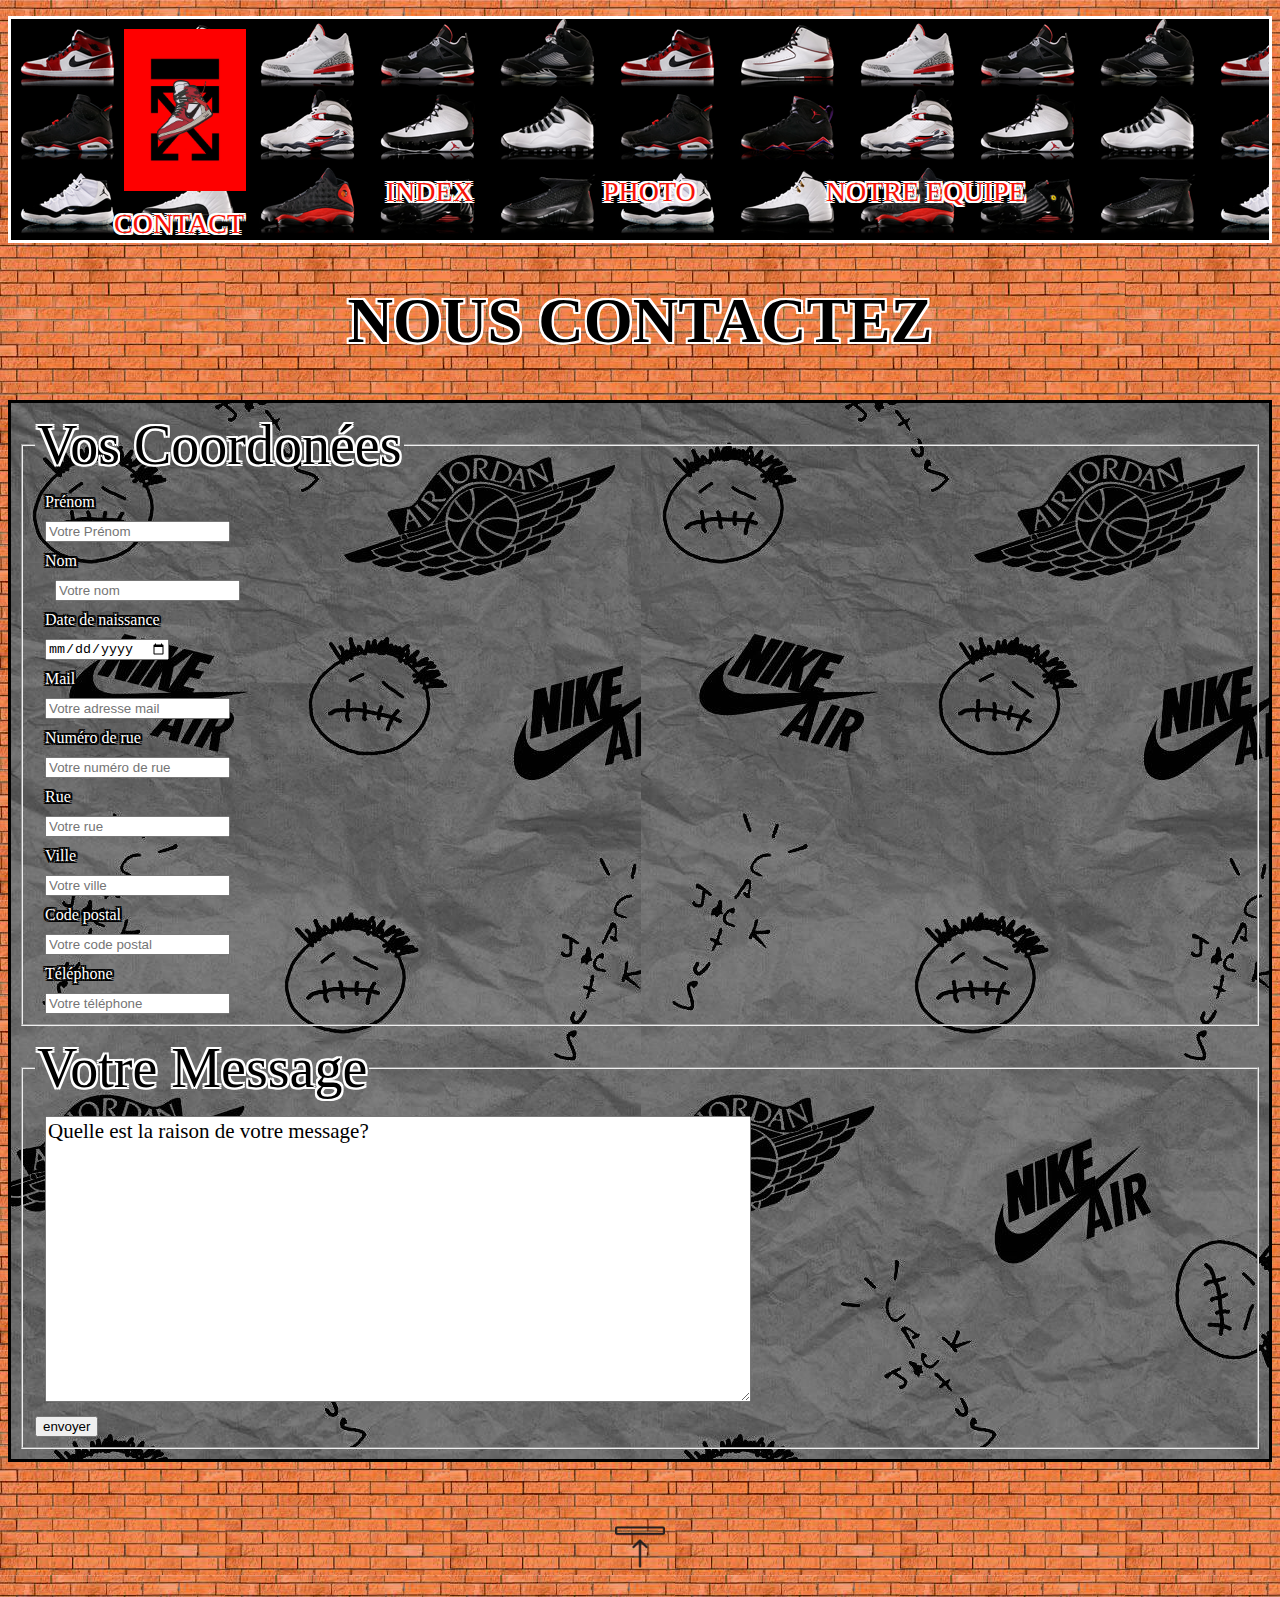
<file: PAGE/contact.html>
<!doctype html>
<html lang="fr">
<head>
  <meta charset="utf-8">
  <title>Index</title>
  <link rel="stylesheet" href="../STYLE/style.css">
  <link rel="stylesheet" href="../STYLE/contact.css">
</head>


<header>

		<nav>
			
			<ul> 
				<li><img src="../IMAGE/nike.jpg" width="10%"/></li>
				<li><a href="index.html" class="index">INDEX</a></li>
				<li><a href="gallery.html" class="pic">PHOTO</a></li>
				<li><a href="l'équipe.html" class="equipe">NOTRE  EQUIPE</a></li>
				<li><a href="contact.html" class="equipe">CONTACT</a></li>
			</ul>
		</nav>
				
		
</header>


<body>
					<h1>NOUS CONTACTEZ</h1>
				
				<div class="champs">
				
				<fieldset><legend>Vos Coordonées</legend>
				
				
				<p>Prénom</p>
				<form>
				<label><input type="text" name="nom" placeholder="Votre Prénom" /></label>
				</form>
				
				<p>Nom</p>
				<form>
				<p>
				<label><input type="text" name="nom" placeholder="Votre nom"/></label>
				</p>
				</form>
				
				<p>Date de naissance</p>
				<form>
				<label><input type="date" name="nom" placeholder="Votre date de naissance"/></label>
				</form>
				
				<p>Mail</p>
				<form>
				<label><input type="mail" name="nom" placeholder="Votre adresse mail"/></label>
				</form>
				
				<p>Numéro de rue</p>
				<form>
				<label><input type="text" name="nom" placeholder="Votre numéro de rue"/></label>
				</form>
				
				
				<p>Rue</p>
				<form>
				<label><input type="text" name="nom" placeholder="Votre rue"/></label>
				</form>
				
				<p>Ville</p>
				<form>
				<label><input type="text" name="nom" placeholder="Votre ville"/></label>
				</form>
				
				<p>Code postal</p>
				<form>
				<label><input type="tel" name="nom" placeholder="Votre code postal"/></label>
				</form>
				
				<p>Téléphone</p>
				<form>
				<label><input type="tel" name="nom" placeholder="Votre téléphone"/></label>
				</form>
				</fieldset>
				
				<fieldset>
				<legend>Votre Message</legend>
				
				<p>
				<label></label>
				<textarea input type="text">Quelle est la raison de votre message?</textarea>
				
				</p>
				<input type="submit" value="envoyer"/>
				
				</fieldset>
				
				
				
	
            </div>
			
				<div id="scroll_to_top">
                 <a href="#top"><img src="../IMAGE/b.png" alt="Retourner en haut" height="50px" width="50px" /></a>
				</div>
</body>
</html>
</file>
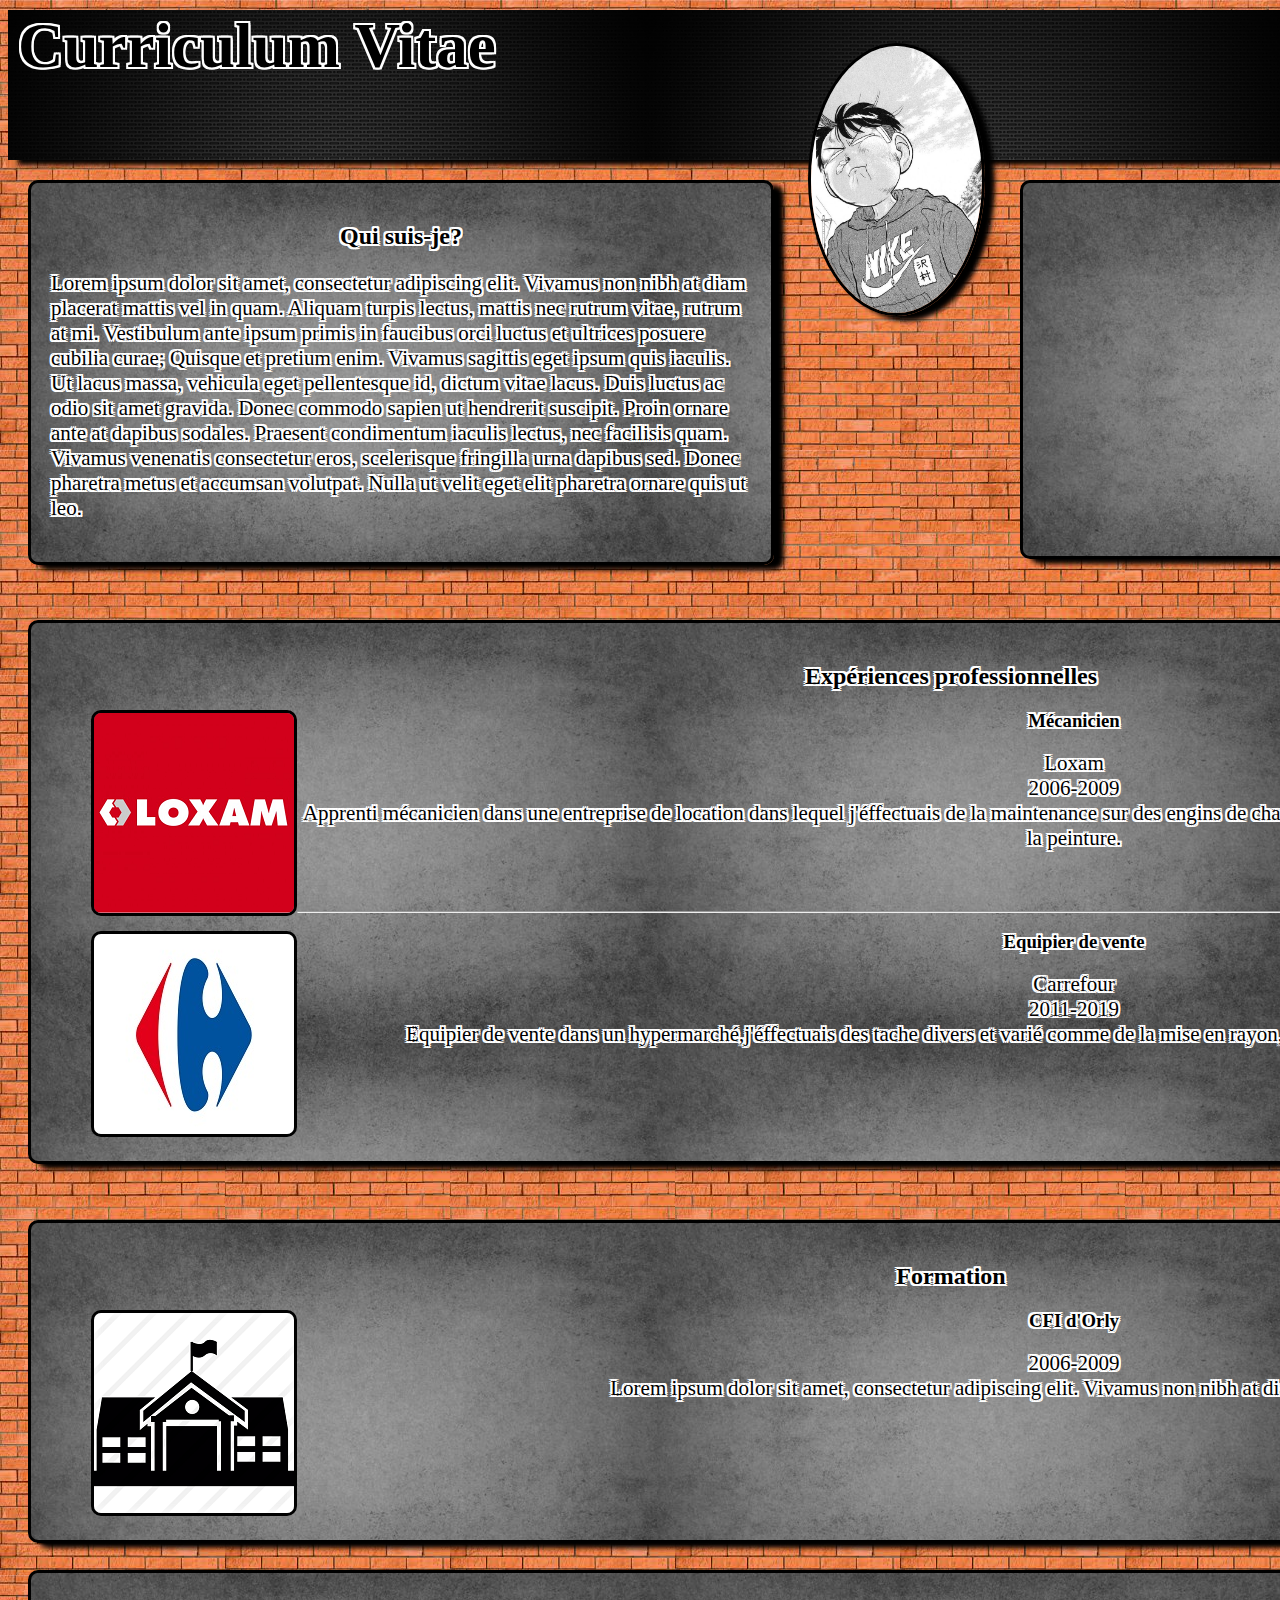
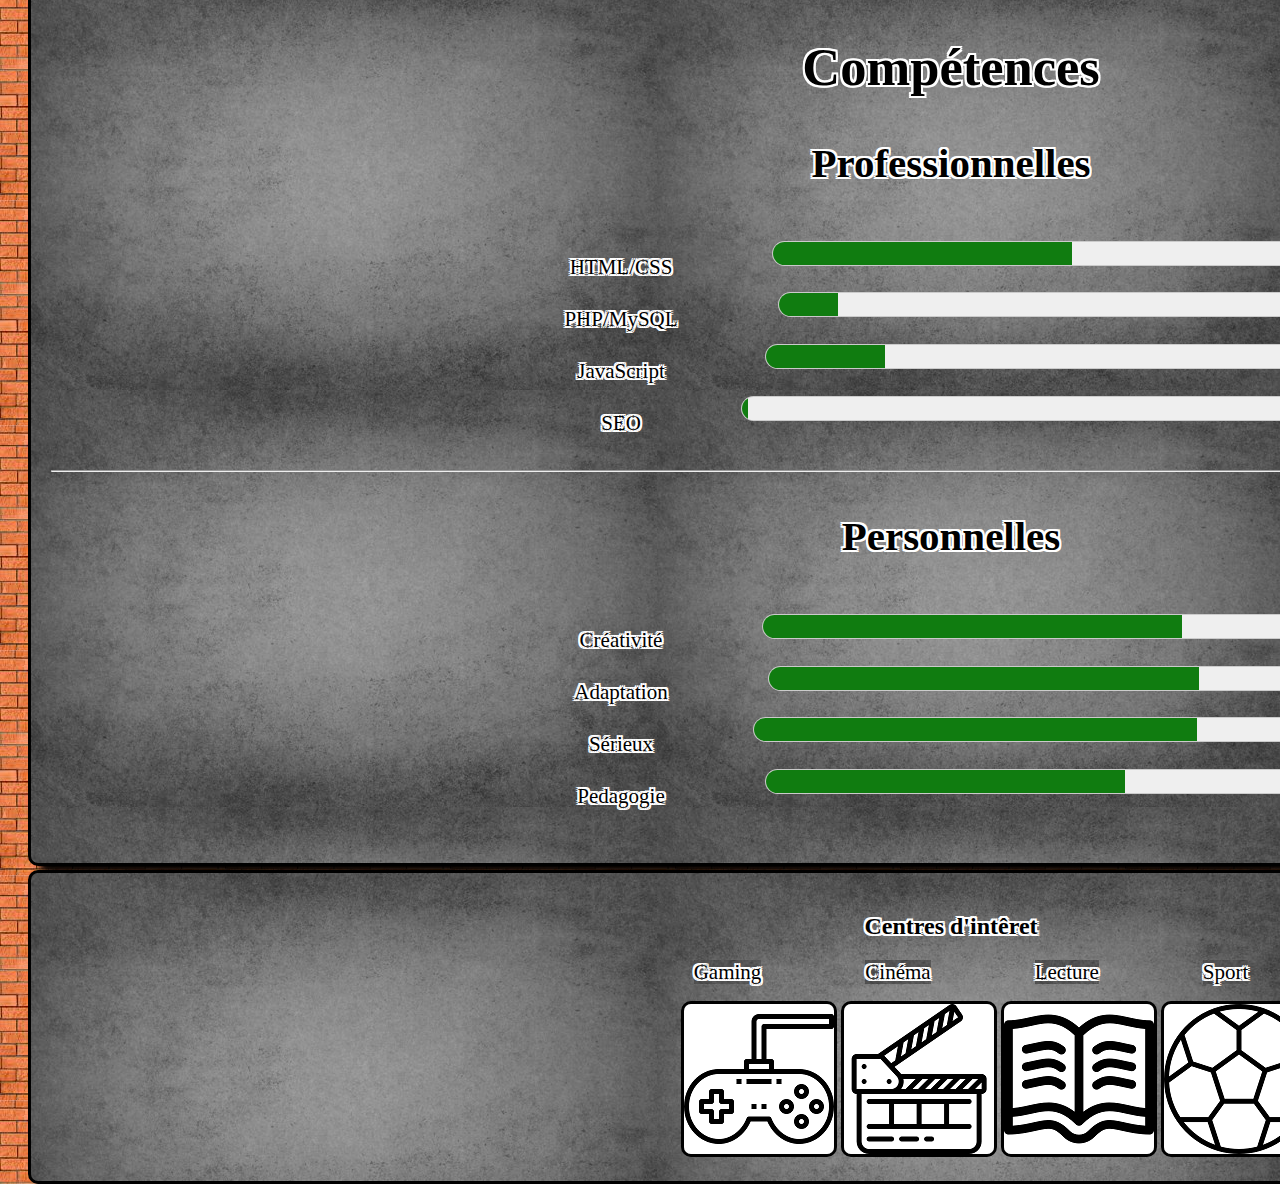
<file: PAGE/cv.html>
<!doctype html>
<html lang="fr">
<head>
  <meta charset="utf-8">
  <title>Index</title>
  <link rel="stylesheet" href="../STYLE/cv.css">
</head>


<header>
		
				 <div class="banniere">
				  
				  <h1>Curriculum Vitae</h1>
                  
				 </div>
			          <a href="index.html""><img src="../IMAGE/photocv.jpg" class="noritaka"/></a>
		
</header>


<body>
					
				
			<div class="container">

									
									
									
									       <div class="quisuisje">
											
											<h2>Qui suis-je?</h2>
											<p>Lorem ipsum dolor sit amet, consectetur adipiscing elit. Vivamus non nibh at diam placerat mattis vel in quam. Aliquam turpis lectus, mattis nec rutrum vitae, rutrum at mi. 
											Vestibulum ante ipsum primis in faucibus orci luctus et ultrices posuere cubilia curae; Quisque et pretium enim. Vivamus sagittis eget ipsum quis iaculis. 
											Ut lacus massa, vehicula eget pellentesque id, dictum vitae lacus. Duis luctus ac odio sit amet gravida. Donec commodo sapien ut hendrerit suscipit. Proin ornare ante at dapibus sodales.
											Praesent condimentum iaculis lectus, nec facilisis quam. Vivamus venenatis consectetur eros, scelerisque fringilla urna dapibus sed. Donec pharetra metus et accumsan volutpat.
											Nulla ut velit eget elit pharetra ornare quis ut leo.</p>
											
											
										</div>
										<div class="contact">
										
 										<h2>Informations de contact</h2>
											<ul>
											
											<li>Nom:EMILE Christopher</li>
											<li>Adresse:77 rue des fraise</li>
											<li>Téléphone:07-77-77-77</li>
											<li>Mail:christopher.emile@hotmail.fr</li>
											
											</ul>
									    </div>
											
									    <div class="experience">
										
											<h2>Expériences professionnelles</h2>
										
											
											<div class="pro">
												
												<ul>
												
												<div class="logo"><img src="../IMAGE/lox.png" /></div>
												
													<h3>Mécanicien</h3>
													<li>Loxam</li>	
													<li>2006-2009</li>
													<li>Apprenti mécanicien dans une entreprise de location dans lequel j'éffectuais de la maintenance sur des engins de chantier comme du dépannage,du remplacement de pièce,ou encore de la peinture.</li>
												
												</ul>
												
												<br>
												<br>
												<hr>
												<ul>
												
												<div class="logo"><img src="../IMAGE/carrefour.jpg" class="carrefour" /></div>
												
													<h3>Equipier de vente</h3> 
													
													<li>Carrefour</li>
													<li>2011-2019</li>
													<li>Equipier de vente dans un hypermarché,j'éffectuais des tache divers et varié comme de la mise en rayon,gestion des stocks,management du nouveau personnel.</li>
												 
												</ul>
											
											 </div> 
										</div>	
										
										
										
										<div class="formation">
											
											
											
											
											   <h2>Formation</h2>
											   
											   
											<ul>
											<div class="logo"><img src="../IMAGE/ecole.png" class="carrefour" /></div>
											
											<h3>CFI d'Orly</h3>
											<li>2006-2009</li>
											<li>Lorem ipsum dolor sit amet, consectetur adipiscing elit. Vivamus non nibh at diam placerat mattis vel in quam</li>
											
											</ul>
										</div>	
										
										<div class="compétence">
											
											<h2>Compétences</h2>
											
											
										
											<h3>Professionnelles</h3>
										<div class="professionnelles">	
										<ul>
											<li>HTML/CSS<meter min="0" max="100" value="50"></meter></li>
											<li>PHP/MySQL<meter min="0" max="100" value="10"></meter></li>
											<li>JavaScript<meter min="0" max="100" value="20"></meter></li>
											<li>SEO<meter min="0" max="100" value="1"></meter></li>
										</ul>
										
                                        </div>
										
										
										<hr>
										
									      <h3>Personnelles</h3>
										 <div class="personnelles">
										 <ul>
											<li>Créativité<meter min="0" max="100" value="70"></meter></li>
											<li>Adaptation<meter min="0" max="100" value="72"></meter></li>
											<li>Sérieux<meter min="0" max="100" value="74"></meter></li>
											<li>Pedagogie<meter min="0" max="100" value="60"></meter></li>
										</ul>
									    </div>
										 
										  
									    </div>	
										
                                        <div class="hobbies">
										
										<h2>Centres d'intêret</h2>
																				
										<ul class="gaming">

										<li>Gaming</li>
										
										<li>Cinéma</li>
										
										<li>Lecture</li>
										
										<li>Sport</li>
										
										
										
										</ul>
										<div class="interet" >
										<img src="../IMAGE/joystick.png" class="" /> 
										<img src="../IMAGE/clapperboard.png" class="" />
										<img src="../IMAGE/read.png" class="" />
										<img src="../IMAGE/ball.png" class="" />
										</div>
										
										</div> 
										
        </div>
</body>
</html>
</file>
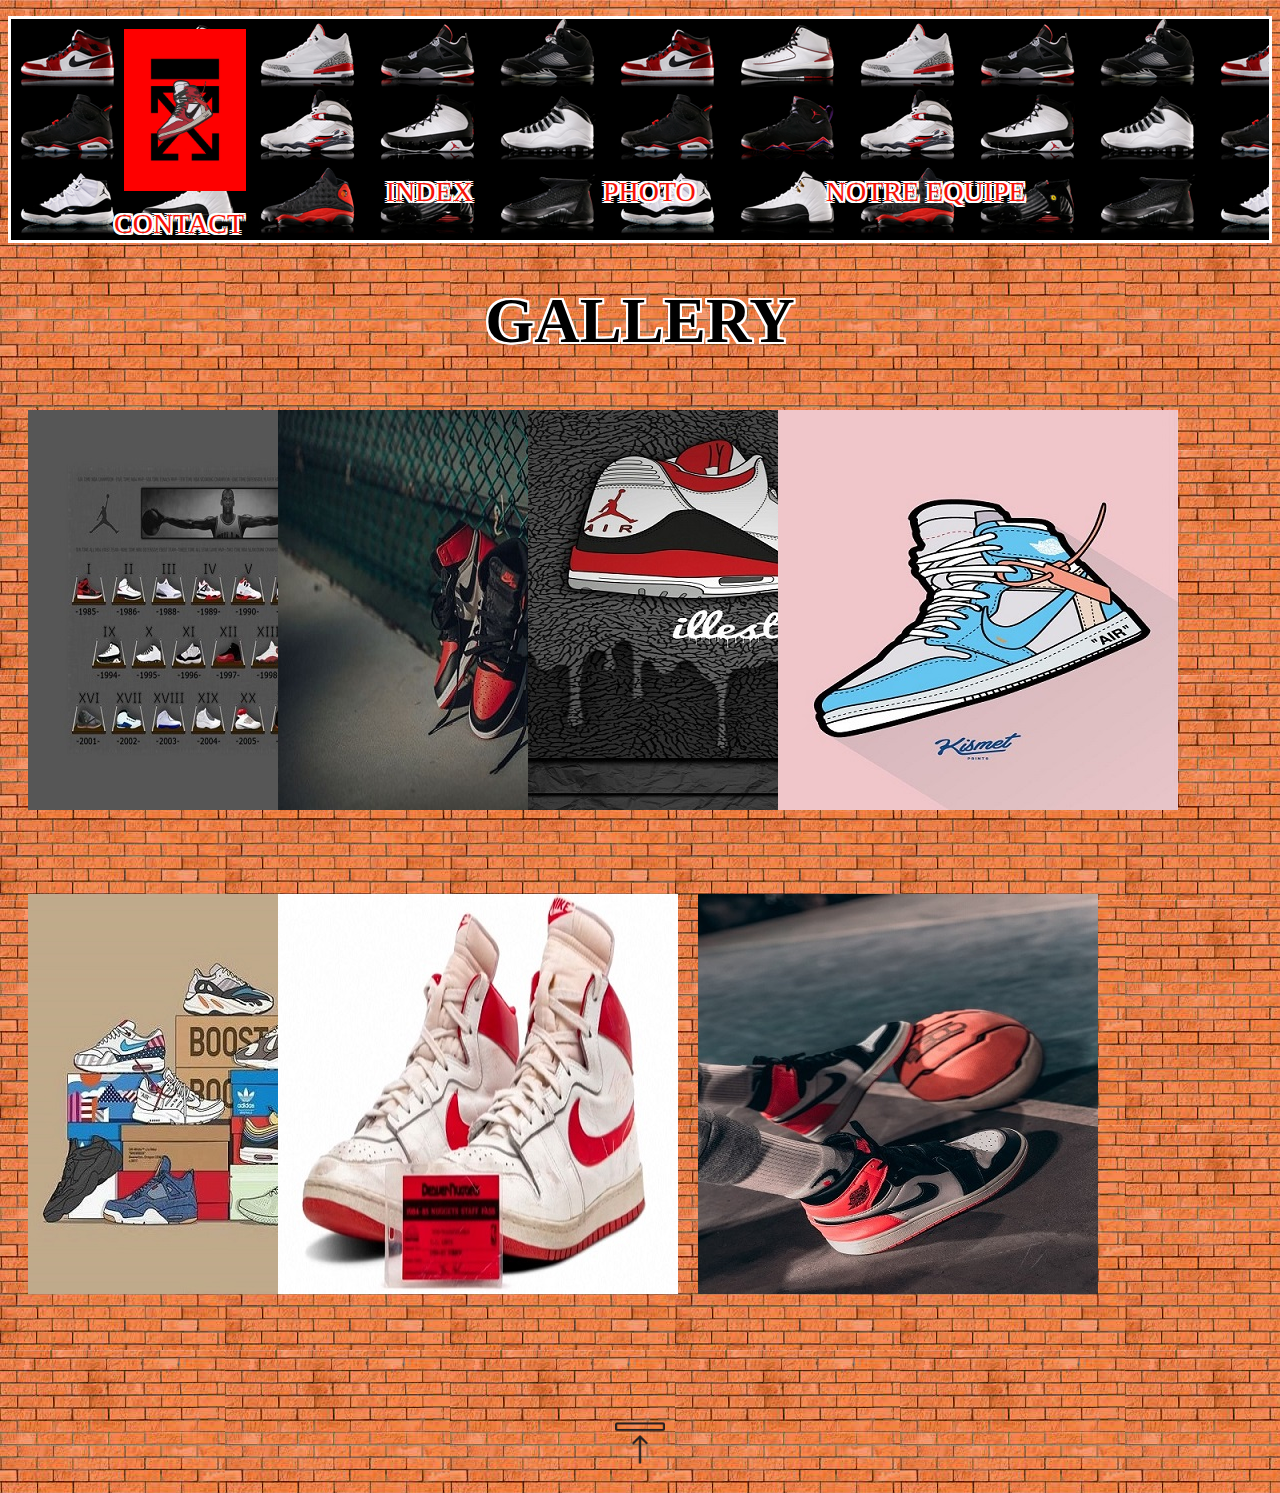
<file: PAGE/gallery.html>
<!doctype html>
<html lang="fr">
<head>
  <meta charset="utf-8">
  <title>Galerie</title>
  <link rel="stylesheet" href="../STYLE/gallery.css">
  
</head>

<header>
		<nav>
			
			<ul> 
				<li><img src="../IMAGE/nike.jpg" width="10%"/></li>
				<li><a href="index.html" class="index">INDEX</a></li>
				<li><a href="gallery.html" class="pic">PHOTO</a></li>
				<li><a href="l'équipe.html" class="equipe">NOTRE  EQUIPE</a></li>
				<li><a href="contact.html" class="equipe">CONTACT</a></li>
			</ul>
		</nav>
</header>

<body>

		<h1>GALLERY</h1>

			<div class="mosaique1">
			
				<div id="un"><img src="../IMAGE/chrono.jpg" title="chronologie"/></div> 
				<div id="deux"><img src="../IMAGE/2.jpg"title="basket terrain"/></div>
				<div id="trois"><img src="../IMAGE/3.jpg"title="air jordan dessin"/></div>
				<div id="quatre"><img src="../IMAGE/4.jpg"title="dessin d'une basket"/></div>
				
			</div>
			
			<div class="mosaique2">
			
			
				<div id="six"><img src="../IMAGE/5.jpg"title="dessin de plusieurs basket"/></div>
				<div id="sept"><img src="../IMAGE/6.jpg"title="paire de jordan vendu aux enchères"/></div>
				<div id="huit"><img src="../IMAGE/7.jfif"title="basket et ballon"/></div>
			</div>	
		
		
		</div>
		<div id="scroll_to_top">
                 <a href="#top"><img src="../IMAGE/b.png" alt="Retourner en haut" height="50px" width="50px" /></a>
			</div>
</body>
</html>
</file>
<file: STYLE/style.css>
header  {
	
	background-image:url("../IMAGE/J.png");
	background-repeat:repeat;
}


ul {
    list-style-type: none;
    border:solid;
	border-color:white;
	
}

li  {

	text-align: center;
	display: inline;
	padding: 63px;
	text-shadow: 2px 0 0 white, 2px 2px 0 white, 0 2px 0 white, -2px 2px 0 white, -2px 0 0 white, -2px -2px 0 white, 0 -2px 0 white, 2px -2px 0 white;
	
	
	
}

a{
	text-decoration: none;
	color:#F71308;
	font-size:28px;
	font-family:fantasy;
	
	
}



h1{
	text-align:center;
	font-family:fantasy;
	font-size:63px;
	text-shadow: 2px 0 0 white, 2px 2px 0 white, 0 2px 0 white, -2px 2px 0 white, -2px 0 0 white, -2px -2px 0 white, 0 -2px 0 white, 2px -2px 0 white;

}
body{
	background-image:url("../IMAGE/1.jpg");
	
}

.art{
	
	font-family:fantasy;
	display:flex;
	color:white;
	font-size:21px;
	
   
	
}

#art1{
	
	padding:35px;
	border:solid;
	text-align:center;
	margin:10px;
	border-radius: 10px;
	background-image:url("../IMAGE/bk.jpg");
	text-shadow: 2px 0 0 black, 2px 2px 0 black, 0 2px 0 black, -2px 2px 0 black, -2px 0 0 black, -2px -2px 0 black, 0 -2px 0 black, 2px -2px 0 black;
	
	
}

#art2{
	
	padding:35px;
	border:solid;
	text-align:center;
	margin:10px;
	border-radius: 10px;
	background-image:url("../IMAGE/bk.jpg");
	text-shadow: 2px 0 0 black, 2px 2px 0 black, 0 2px 0 black, -2px 2px 0 black, -2px 0 0 black, -2px -2px 0 black, 0 -2px 0 black, 2px -2px 0 black;
}

#art3{
	
	padding:35px;
	border:solid;
	text-align:center;
	margin:10px;
	border-radius: 10px;
	background-image:url("../IMAGE/bk.jpg");
	text-shadow: 2px 0 0 black, 2px 2px 0 black, 0 2px 0 black, -2px 2px 0 black, -2px 0 0 black, -2px -2px 0 black, 0 -2px 0 black, 2px -2px 0 black;
}

img{
	margin:10px;
	
	
}
.réseau{
	border:solid;
	text-align:center;
	background-image:url("../IMAGE/bk2.png");
	margin-top:320px;	
	opacity: 0.9;
	
}
.photo{
	display:flex;
	height:300px;
   

}


.wall{
	border-radius: 30px;
	width: 290px;
    height: 560px;
	
}

.wall:hover{
	opacity: .5;
	transform:rotate(-30deg);
	transition: transform 3s;
	
}
.wall2{
	border-radius: 30px;
	width: 290px;
    height: 560px;
	
}
.wall2:hover{
	opacity: .5;
	transform:rotate(30deg);
	transition: transform 3s;
	
}


.wall3{
	border-radius: 30px;
	width: 290px;
    height: 560px;
	
}
.wall3:hover{
	opacity: .5;
	transform:rotate(-30deg);
	transition: transform 3s;
	
}
.wall4{
	border-radius: 30px;
	width: 290px;
    height: 560px;
	
}
.wall4:hover{
	opacity: .5;
	transform:rotate(30deg);
	transition: transform 3s;
	
}

.insta{
	width:45px;
	border-radius:50%;
}
.insta:hover{
	-webkit-transform: scale(1.3);
	transform: scale(1.3);
	transition: transform 1s;
	width:55px;
	
}
.fb{
	width:45px;
	border-radius:50%;
}
.fb:hover{
	-webkit-transform: scale(1.3);
	transform: scale(1.3);
	transition: transform 1s;
	width:55px;
	
}

.rss{
	width:45px;
	border-radius:50%;
}
.rss:hover{
	-webkit-transform: scale(1.3);
	transform: scale(1.3);
	transition: transform 1s;
	width:55px;
	
}
.wattsapp{
	width:45px;
	border-radius:50%;
}
.wattsapp:hover{
	-webkit-transform: scale(1.3);
	transform: scale(1.3);
	transition: transform 1s;
	width:55px;
	
}
.snap{
	width:45px;
	border-radius:50%;
}
.snap:hover{
	-webkit-transform: scale(1.3);
	transform: scale(1.3);
	transition: transform 1s;
	width:55px;
	
}

#scroll_to_top{
	margin-top:50px;
	text-align:center;
	
}
.index:hover{
	
	 opacity: .5;
	
}

.pic:hover{
	opacity: .5;
	
}
.equipe:hover{
	opacity: .5;
}
</file>
<file: STYLE/contact.css>
.champs{
	background-image:url("../IMAGE/bk.jpg");
    border:solid;


}


p{
	font-family:fantasy;
	margin:10px;
	color:white;
	text-shadow: 2px 0 0 black, 2px 2px 0 black, 0 2px 0 black, -2px 2px 0 black, -2px 0 0 black, -2px -2px 0 black, 0 -2px 0 black, 2px -2px 0 black;
}
form{
	
	margin-left:10px;
	color:white;
	text-shadow: 2px 0 0 black, 2px 2px 0 black, 0 2px 0 black, -2px 2px 0 black, -2px 0 0 black, -2px -2px 0 black, 0 -2px 0 black, 2px -2px 0 black;
}

fieldset{
	margin:10px;
	font-family:fantasy;
	text-shadow: 2px 0 0 white, 2px 2px 0 white, 0 2px 0 white, -2px 2px 0 white, -2px 0 0 white, -2px -2px 0 white, 0 -2px 0 white, 2px -2px 0 white;
}

legend{
	font-size:56px;
}

textarea{
	height:280px;
	width:700px;
	font-family:fantasy;
	font-size:21px;
}
:required{
	background-color:red;
	
}
</file>
<file: STYLE/cv.css>
header  {

	background-image:url("../IMAGE/bk2.png");
	background-repeat:repeat;
	height:150px;
	width:1900px;
	box-shadow:10px 5px 5px black;
    
    
}
h1{ 
    margin:10px;
    text-align:left;
	font-family:fantasy;
	font-size:63px;
	text-shadow: 2px 0 0 white, 2px 2px 0 white, 0 2px 0 white, -2px 2px 0 white, -2px 0 0 white, -2px -2px 0 white, 0 -2px 0 white, 2px -2px 0 white;
}

h2{
	text-align:center;
	font-family:fantasy;
	text-shadow: 2px 0 0 white, 2px 2px 0 white, 0 2px 0 white, -2px 2px 0 white, -2px 0 0 white, -2px -2px 0 white, 0 -2px 0 white, 2px -2px 0 white;
}

h3{
	text-align:center;
	font-family:fantasy;
	text-shadow: 2px 0 0 white, 2px 2px 0 white, 0 2px 0 white, -2px 2px 0 white, -2px 0 0 white, -2px -2px 0 white, 0 -2px 0 white, 2px -2px 0 white;
}


p{
	
	font-family:fantasy;
	font-size:21px;
	text-shadow: 2px 0 0 white, 2px 2px 0 white, 0 2px 0 white, -2px 2px 0 white, -2px 0 0 white, -2px -2px 0 white, 0 -2px 0 white, 2px -2px 0 white;
}

.banniere{
	
	position:static;
	
	
}

body{
  
  background-image:url("../IMAGE/1.jpg");
}

ul {
	
    list-style-type: none;
	text-align:center;
	
}
li  {
    font-size:21px;
	text-align: center;
	font-family:fantasy;
	text-shadow: 2px 0 0 white, 2px 2px 0 white, 0 2px 0 white, -2px 2px 0 white, -2px 0 0 white, -2px -2px 0 white, 0 -2px 0 white, 2px -2px 0 white;
	
	
	
}


.noritaka{
	position:relative;
	top:-50px;
	left:800px;
	width:9%;
	border:solid;
	border-radius:70%;
	border-color:black;
	box-shadow:10px 5px 5px black;
	 
}
.logo{
	position:relative;
	float:left;
}



.quisuisje{
	position:absolute;
	width:700px;
	border:solid;
	margin:20px;
	padding:20px;
	background-image:url("../IMAGE/gris.jpg");
    border-radius: 10px;
	box-shadow:10px 5px 5px black;
}

.contact{
	position:absolute;
	left:1000px;
	width:800px;
	border:solid;
	margin:20px;
	padding:20px;
	padding-bottom:170px;
	background-image:url("../IMAGE/gris.jpg");
	border-radius: 10px;
	box-shadow:10px 5px 5px black;
}
.experience{
	width:1800px;
	position:absolute;
	border:solid;
	margin:20px;
	padding:20px;
	margin-bottom:100px;
	top:600px;
	background-image:url("../IMAGE/gris.jpg");
	border-radius: 10px;
	box-shadow:10px 5px 5px black;
}

.formation{
	position:absolute;
	border:solid;
	margin:20px;
	padding:20px;
	top:1200px;
	width:1800px;
	background-image:url("../IMAGE/gris.jpg");
	border-radius: 10px;
	box-shadow:10px 5px 5px black;
}

.compétence{
	position:absolute;
	width:1800px;
	border:solid;
	margin:20px;
	padding:20px;
	top:1550px;
	font-size:35px;
	background-image:url("../IMAGE/gris.jpg");
	border-radius: 10px;
	box-shadow:10px 5px 5px black;
  
}
.professionnelles{
	position:relative;
	

}
.personnelles{
position:relative;

}



meter{
	margin-left:100px;
	width:600px;
	height:50px;
	
}


.hobbies
{
	position:absolute;
	width:1800px;
	border:solid;
	margin:20px;
	padding:20px;
	top:2450px;
	background-image:url("../IMAGE/gris.jpg");
	border-radius: 10px;
	box-shadow:10px 5px 5px black;
}

.gaming li{
	
	display:inline;
	margin:50px;
	background-image:url("../IMAGE/gris.jpg");
	
}
.interet img{
	position:relative;
	border:solid;
	position:relative;
	left:630px;
	border-radius: 10px;
	
	
	
}
img{
	border:solid;
	border-radius: 10px;
}
</file>
<file: STYLE/gallery.css>
header  {
	
	background-image:url("../IMAGE/J.png");
	background-repeat:repeat;

}

ul {
    list-style-type: none;
    border:solid;
	border-color:white;
	
}

li  {

	text-align: center;
	display: inline;
	padding: 63px;
	text-shadow: 2px 0 0 white, 2px 2px 0 white, 0 2px 0 white, -2px 2px 0 white, -2px 0 0 white, -2px -2px 0 white, 0 -2px 0 white, 2px -2px 0 white;
	
	
	
}

a{
	text-decoration: none;
	color:#F71308;
	font-size:28px;
	font-family:fantasy;
	
	
}
img{
	margin:10px;
	
	
}
.index:hover{
	
	 opacity: .5;
	
}

.pic:hover{
	opacity: .5;
	
}
.equipe:hover{
	opacity: .5;
}


h1{text-align:center;
	font-family:fantasy;
    font-size:63px;
	text-shadow: 2px 0 0 white, 2px 2px 0 white, 0 2px 0 white, -2px 2px 0 white, -2px 0 0 white, -2px -2px 0 white, 0 -2px 0 white, 2px -2px 0 white;
}

body{
	background-image:url("../IMAGE/1.jpg");
	background-repeat:repeat;
	
	
}


.mosaique1{
        display: flex;
        flex-flow: row;
        margin-left: -4px;
		margin:10px;
		
		
       
}
.mosaique2{
        display: flex;
        flex-flow: row;
        margin-left: -4px;
		margin:10px;
        padding-top:50px;
		
}
  


#un:hover{
	transform:rotate(30deg);
	transition: transform 2s;
	
}

#deux:hover{
	transform:slide(10deg);
	margin-left: 50px;
	transition: transform 2s;
	width:250px;
}
#trois:hover{
	-webkit-transform: scale(1);
	transform: scale(0.9);
	transition: transform 2s;
	width:250px;
}

#quatre:hover{
	-webkit-transform: scale(1.3);
	transform: scale(1.3);
	transition: transform 2s;
	width:250px;
}


#six:hover{
	-webkit-transform: scale(1.3);
	transform: scale(1.3);
	transition: transform 5s;
	width:250px;
}

#sept:hover{
	

	opacity: .5;
	transform:rotate(-30deg);
	transition: transform 3s;
	width:250px;

}
#huit:hover{
	transform:slide(10deg);
	margin-left: 50px;
	transition: transform 2s;
	width:250px;
}

#scroll_to_top{
	text-align:center;
	margin-top:100px;
}
#un{
	
	width:250px;
	
}
#deux{
	
	width:250px;
	
}
#trois{
	
	width:250px;
	
	
}
#quatre{
	
	width:250px;
	
}
#six{
	
	width:250px;
	
}
</file>
